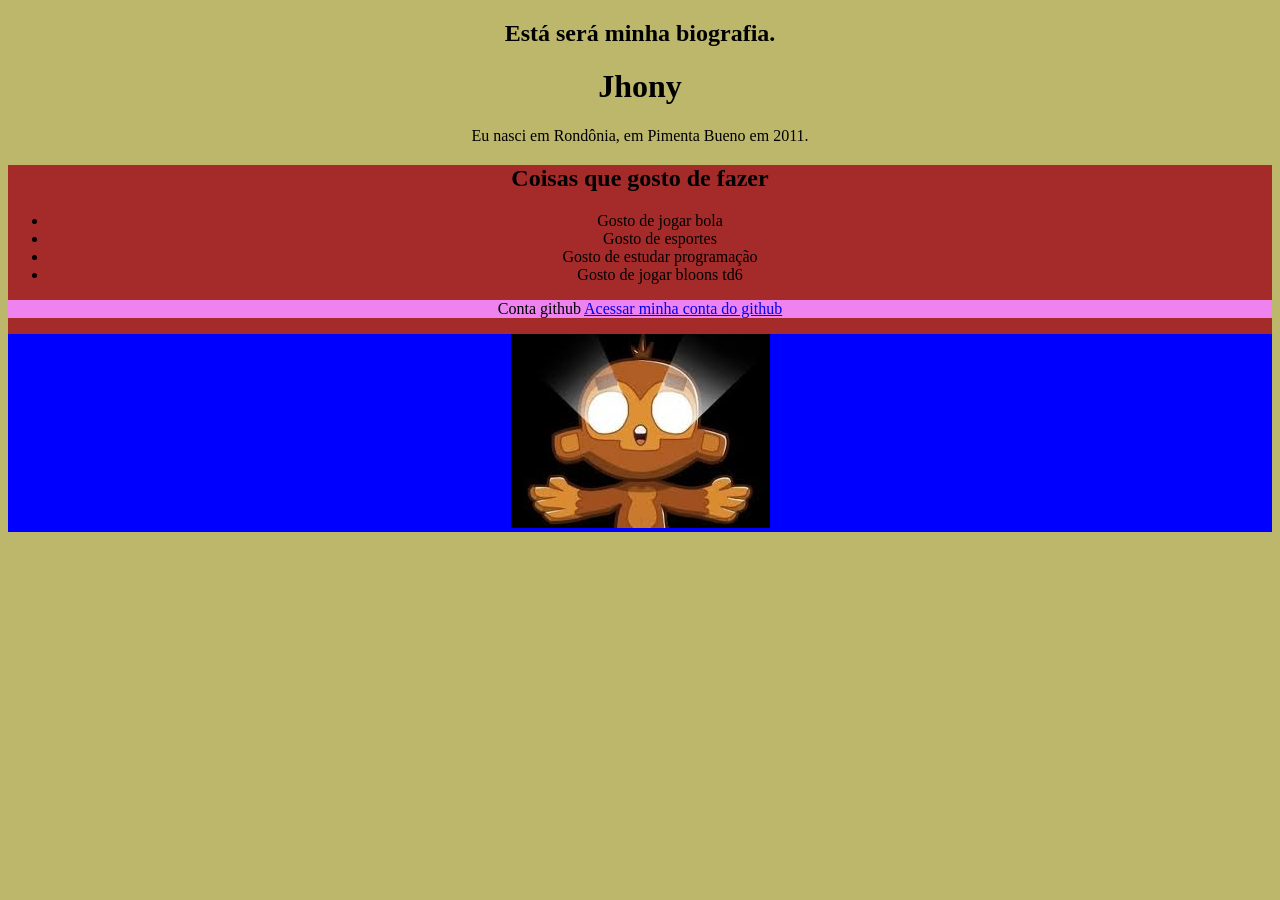
<file: web2/index.html>
<!DOCTYPE html>
<html lang="pt-br">
<head>
    <meta charset="UTF-8">
    <meta name="viewport" content="width=device-width, initial-scale=1.0">
    <title>Jhony</title>
    <link rel="stylesheet" href="style.css" />
</head>
<body>
<div class="texto-meio">
  <h2>Está será minha biografia.</h2>
  <h1>Jhony</h1>


<div>
 <p>Eu nasci em Rondônia, em Pimenta Bueno em 2011.</p>
<div>
 
<div class="div-texto4">
 <h2>Coisas que gosto de fazer</h2>

 <ul>
    <li>Gosto de jogar bola</li>
    <li>Gosto de esportes</li>
    <li>Gosto de estudar programação</li>
    <li>Gosto de jogar bloons td6</li>
 </ul>
<div>

<div class="div-texto2">
<p class="link">Conta github</h1> <a href="pag.html">Acessar minha conta do github</a>
</div>

<div class="div-texto5">
<img src="[data-uri]" a/>
</div>
</body>
</html>
</file>
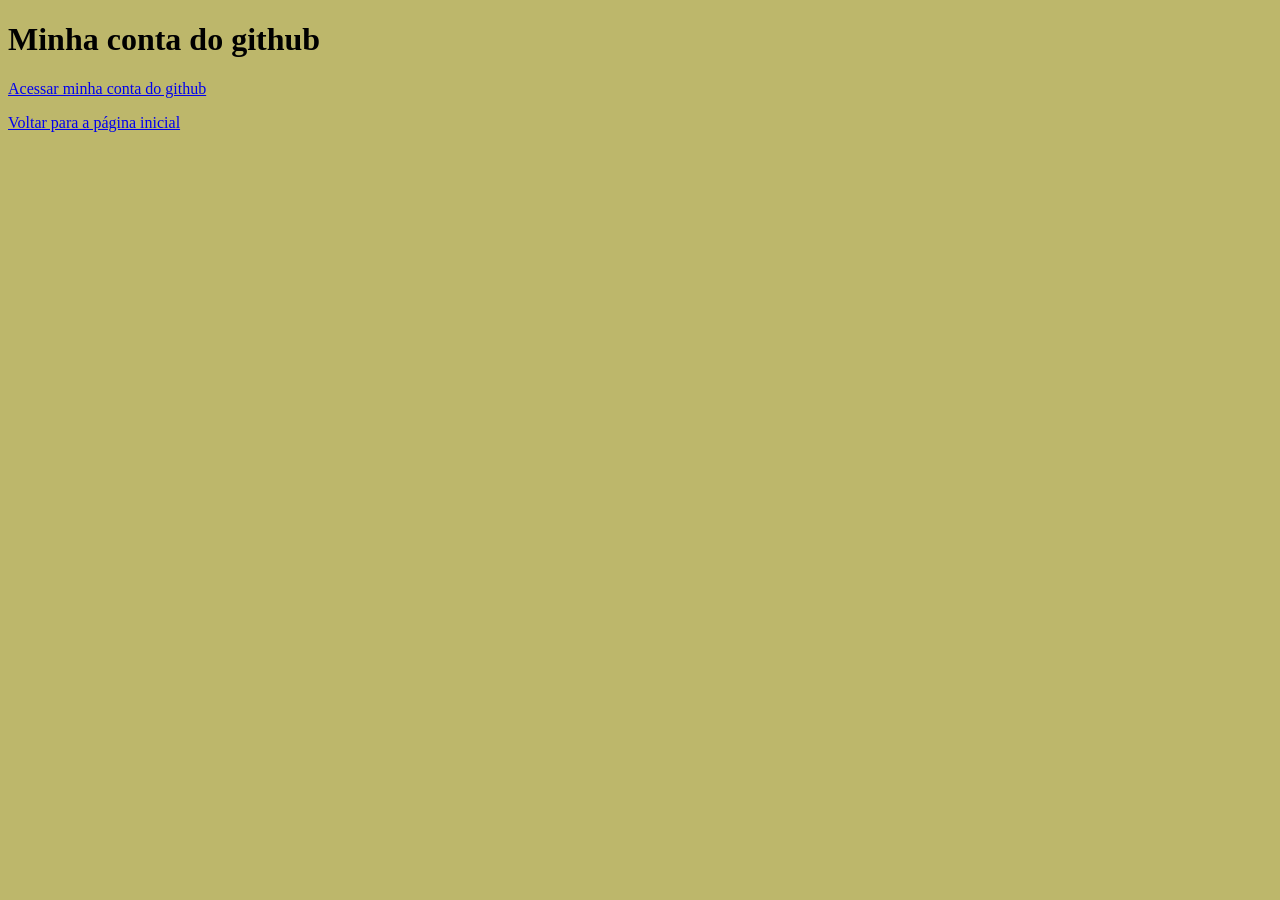
<file: web2/pag.html>
<!DOCTYPE html>
<html lang="pt-br">
<head>
    <meta charset="UTF-8">
    <meta name="viewport" content="width=device-width, initial-scale=1.0">
    <title>Jhony</title>
    <link rel="stylesheet" href="style.css" />
</head>
<body>
    <h1>Minha conta do github</h1>
    <a href="https://github.com/ojhony" target="_blank">Acessar minha conta do github</a>
    <p><a href='index.html'>Voltar para a página inicial</a></p>
</body>
</html>
</file>
<file: web2/style.css>
body {
    background-color:darkkhaki
}


.div-texto {
    background-color: white;
}

.div-texto2 {
    background-color: violet;
}

.div-texto3 {
    background-color: rgb(141, 110, 110);
}

.div-texto4 {
    background-color:brown;
}
.div-texto5 {
    background-color:blue;
}

.texto-meio {
    text-align: center;
}

.texto10 {
    color:aqua;
    
}
</file>
